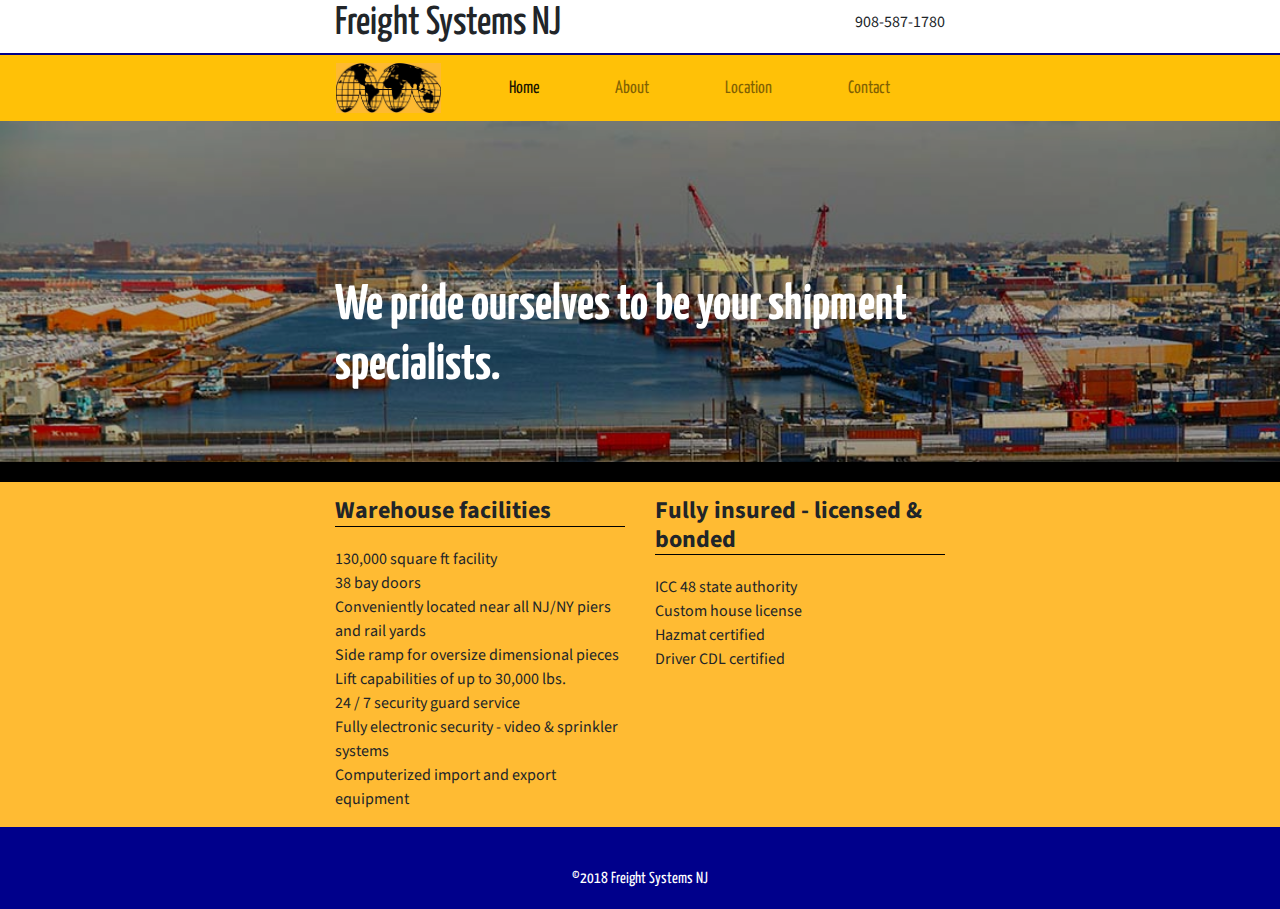
<file: index.html>
<!DOCTYPE html>
<html lang="en">

<head>
    <meta charset="UTF-8">
    <meta name="viewport" content="width=device-width, initial-scale=1.0">
    <meta http-equiv="X-UA-Compatible" content="ie=edge">
    <link rel="stylesheet" href="https://maxcdn.bootstrapcdn.com/bootstrap/4.0.0/css/bootstrap.min.css">
    <link rel="stylesheet" href="./assets/css/style.css">
    <link href="https://fonts.googleapis.com/css?family=Yanone+Kaffeesatz|Source+Sans+Pro" rel="stylesheet">
    <title>Freight Systems NJ</title>
</head>

<body>
    <div class="container-fluid">
        <header class="row">
            <div class="offset-md-1 col-md-10 offset-lg-2 col-lg-8 offset-xl-3 col-xl-6">
                <div id="company-name">
                    <h1>Freight Systems NJ</h1>
                </div>
                <div id="phone-number">908-587-1780</div>
            </div>
        </header>
        <div class="row bg-warning">
            <nav class="offset-md-1 col-md-10 offset-lg-2 col-lg-8 offset-xl-3 col-xl-6 navbar navbar-expand-md navbar-light bg-warning ">
                <img src="./assets/images/fs-logo-ylw" alt="Freight Systems NJ" height="50px">
                <button class="navbar-toggler" type="button" data-toggle="collapse" data-target="#navbarNav" aria-controls="navbarNav" aria-expanded="false"
                    aria-label="Toggle navigation">
                    <span class="navbar-toggler-icon"></span>
                </button>
                <div class="collapse navbar-collapse" id="navbarNav">
                    <ul class="navbar-nav">
                        <li class="nav-item active">
                            <a class="nav-link" href="#">Home
                                <span class="sr-only">(current)</span>
                            </a>
                        </li>
                        <li class="nav-item">
                            <a class="nav-link" href="./about.html">About</a>
                        </li>
                        <li class="nav-item">
                            <a class="nav-link" href="./location.html">Location</a>
                        </li>
                        <li class="nav-item">
                            <a class="nav-link" href="./contact.html">Contact</a>
                        </li>
                    </ul>
                </div>
            </nav>
        </div>
        <main class="row">
            <div class="wrapper col-md-12" id="main">
                <div class="row">
                    <div class="offset-sm-1 col-sm-6 offset-md-1 col-md-9 offset-lg-2 col-lg-8 offset-xl-3 col-xl-6" id="overlay">
                        <h1>We pride ourselves to be your shipment specialists.</h1>
                    </div>
                    <div id="floating-back"></div>
                </div>
            </div>
        </main>
        <section class="row">
            <div class="offset-md-1 col-md-5 offset-lg-2 col-lg-4 offset-xl-3 col-xl-3 section">
                <h4 class="section-header">Warehouse facilities</h4>
                <ul>
                    <li>130,000 square ft facility</li>
                    <li>38 bay doors</li>
                    <li>Conveniently located near all NJ/NY piers and rail yards</li>
                    <li>Side ramp for oversize dimensional pieces</li>
                    <li>Lift capabilities of up to 30,000 lbs.</li>
                    <li>24 / 7 security guard service</li>
                    <li>Fully electronic security -  video & sprinkler systems</li>
                    <li>Computerized import and export equipment</li>
                </ul>
            </div>
            <div class="col-md-5 col-lg-4 col-xl-3 section">
                <h4 class="section-header">Fully insured - licensed & bonded</h4>
                <ul>
                    <li>ICC 48 state authority</li>
                    <li>Custom house license</li>
                    <li>Hazmat certified</li>
                    <li>Driver CDL certified</li>
                </ul>
        </section>
        <footer class="row">
            <div class="col-md-12">&copy;2018 Freight Systems NJ</div>
        </footer>
        </div>
</body>
<script type="text/javascript" src="https://code.jquery.com/jquery-3.2.1.slim.min.js"></script>
<script type="text/javascript" src="https://cdnjs.cloudflare.com/ajax/libs/jquery/3.2.1/jquery.min.js"></script>
<script type="text/javascript" src="https://cdnjs.cloudflare.com/ajax/libs/popper.js/1.12.9/umd/popper.min.js"></script>
<script type="text/javascript" src="https://maxcdn.bootstrapcdn.com/bootstrap/4.0.0/js/bootstrap.min.js"></script>
<script type="text/javascript" src="./assets/js/fs.js"></script>

</html>
</file>
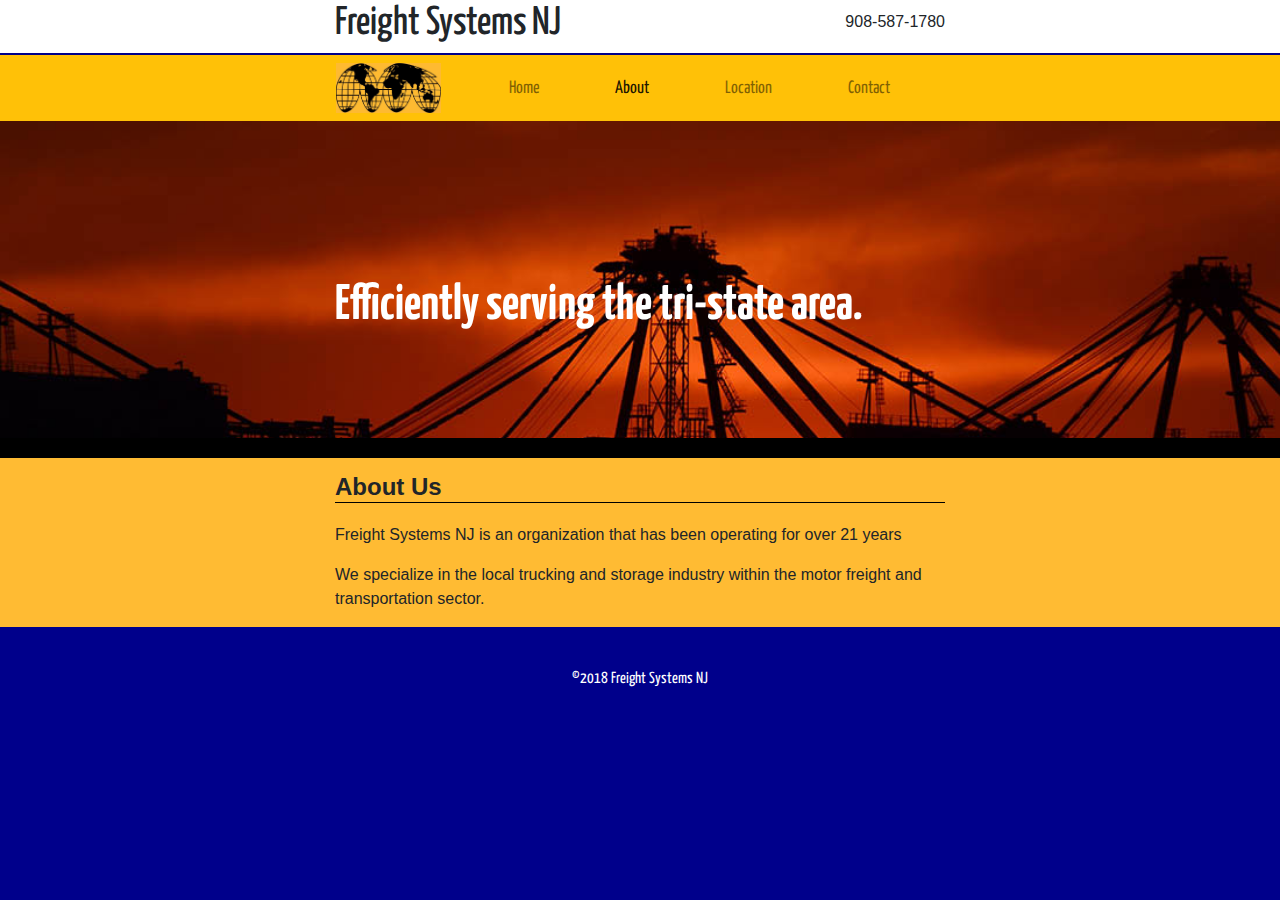
<file: about.html>
<!DOCTYPE html>
<html lang="en">

<head>
    <meta charset="UTF-8">
    <meta name="viewport" content="width=device-width, initial-scale=1.0">
    <meta http-equiv="X-UA-Compatible" content="ie=edge">
    <link rel="stylesheet" href="https://maxcdn.bootstrapcdn.com/bootstrap/4.0.0/css/bootstrap.min.css">
    <link rel="stylesheet" href="./assets/css/style.css">
    <link href="https://fonts.googleapis.com/css?family=Yanone+Kaffeesatz|Raleway" rel="stylesheet">
    <title>Freight Systems NJ</title>
</head>

<body>
    <div class="container-fluid">
        <header class="row">
            <div class="offset-md-1 col-md-10 offset-lg-2 col-lg-8 offset-xl-3 col-xl-6">
                <div id="company-name">
                    <h1>Freight Systems NJ</h1>
                </div>
                <div id="phone-number">908-587-1780</div>
            </div>
        </header>
        <div class="row bg-warning">
            <nav class="offset-md-1 col-md-10 offset-lg-2 col-lg-8 offset-xl-3 col-xl-6 navbar navbar-expand-md navbar-light bg-warning ">
                <img src="./assets/images/fs-logo-ylw" alt="Freight Systems NJ" height="50px">
                <button class="navbar-toggler" type="button" data-toggle="collapse" data-target="#navbarNav" aria-controls="navbarNav" aria-expanded="false"
                    aria-label="Toggle navigation">
                    <span class="navbar-toggler-icon"></span>
                </button>
                <div class="collapse navbar-collapse" id="navbarNav">
                    <ul class="navbar-nav">
                        <li class="nav-item">
                            <a class="nav-link" href="./index.html">Home</a>
                        </li>
                        <li class="nav-item active">
                            <a class="nav-link" href="#">About</a>
                        </li>
                        <li class="nav-item">
                            <a class="nav-link" href="./location.html">Location</a>
                        </li>
                        <li class="nav-item">
                            <a class="nav-link" href="./contact.html">Contact
                                <span class="sr-only">(current)</span>
                            </a>
                        </li>
                    </ul>
                </div>
            </nav>
        </div>
        <main class="row">
            <div class="wrapper col-md-12" id="about">
                <div class="row">
                    <div class="offset-sm-1 col-sm-6 offset-md-1 col-md-10 offset-lg-2 col-lg-9 offset-xl-3 col-xl-8" id="overlay">
                        <h1>Efficiently serving the tri-state area.</h1>
                    </div>
                </div>
            </div>
        </main>
        <section class="row">
            <div class="offset-md-1 col-md-10 offset-lg-2 col-lg-8 offset-xl-3 col-xl-6 section">
                    <h4 class="section-header">About Us</h4>
                    <p>Freight Systems NJ is an organization that has been operating for over 21 years</p>
                    <p>We specialize in the local trucking and storage industry within the motor freight and transportation sector. </p>
            </div>
        </section>
        <footer class="row">
            <div class="col-md-12">&copy;2018 Freight Systems NJ</div>
        </footer>
    </div>
</body>
<script type="text/javascript" src="https://code.jquery.com/jquery-3.2.1.slim.min.js"></script>
<script type="text/javascript" src="https://cdnjs.cloudflare.com/ajax/libs/jquery/3.2.1/jquery.min.js"></script>
<script type="text/javascript" src="https://cdnjs.cloudflare.com/ajax/libs/popper.js/1.12.9/umd/popper.min.js"></script>
<script type="text/javascript" src="https://maxcdn.bootstrapcdn.com/bootstrap/4.0.0/js/bootstrap.min.js"></script>
<script type="text/javascript" src="./assets/js/fs.js"></script>

</html>
</file>
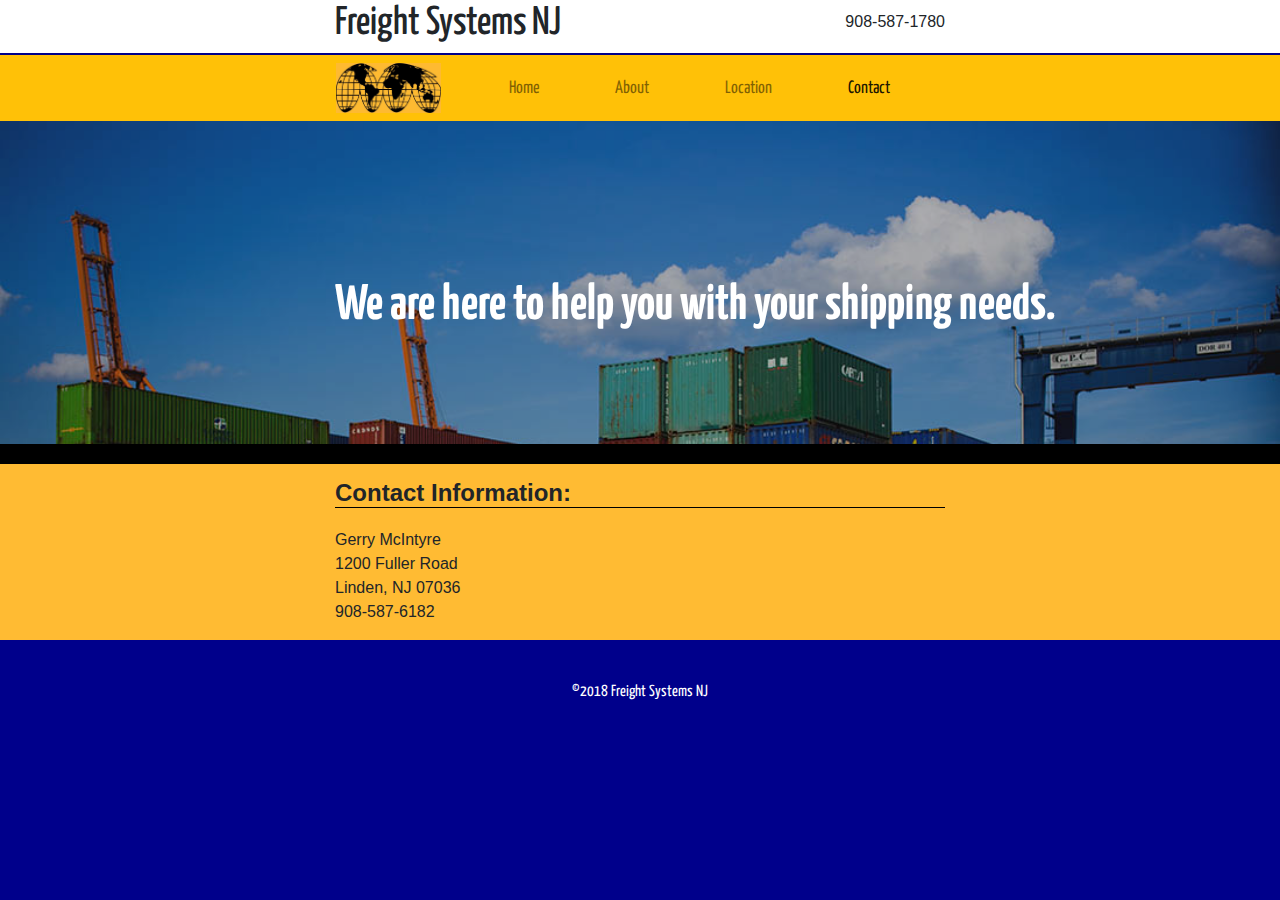
<file: contact.html>
<!DOCTYPE html>
<html lang="en">

<head>
    <meta charset="UTF-8">
    <meta name="viewport" content="width=device-width, initial-scale=1.0">
    <meta http-equiv="X-UA-Compatible" content="ie=edge">
    <link rel="stylesheet" href="https://maxcdn.bootstrapcdn.com/bootstrap/4.0.0/css/bootstrap.min.css">
    <link rel="stylesheet" href="./assets/css/style.css">
    <link href="https://fonts.googleapis.com/css?family=Yanone+Kaffeesatz|Raleway" rel="stylesheet">
    <title>Freight Systems NJ</title>
</head>

<body>
    <div class="container-fluid">
        <header class="row">
            <div class="offset-md-1 col-md-10 offset-lg-2 col-lg-8 offset-xl-3 col-xl-6">
                <div id="company-name">
                    <h1>Freight Systems NJ</h1>
                </div>
                <div id="phone-number">908-587-1780</div>
            </div>
        </header>
        <div class="row bg-warning">
            <nav class="offset-md-1 col-md-10 offset-lg-2 col-lg-8 offset-xl-3 col-xl-6 navbar navbar-expand-md navbar-light bg-warning ">
                <img src="./assets/images/fs-logo-ylw" alt="Freight Systems NJ" height="50px">
                <button class="navbar-toggler" type="button" data-toggle="collapse" data-target="#navbarNav" aria-controls="navbarNav" aria-expanded="false"
                    aria-label="Toggle navigation">
                    <span class="navbar-toggler-icon"></span>
                </button>
                <div class="collapse navbar-collapse" id="navbarNav">
                    <ul class="navbar-nav">
                        <li class="nav-item">
                            <a class="nav-link" href="./index.html">Home</a>
                        </li>
                        <li class="nav-item">
                            <a class="nav-link" href="./about.html">About</a>
                        </li>
                        <li class="nav-item">
                            <a class="nav-link" href="./location.html">Location</a>
                        </li>
                        <li class="nav-item active">
                            <a class="nav-link" href="#">Contact
                                    <span class="sr-only">(current)</span>
                            </a>
                        </li>
                    </ul>
                </div>
            </nav>
        </div>
        <main class="row">
            <div class="wrapper col-md-12" id="contact">
                <div class="row">
                    <div class="offset-sm-1 col-sm-6 offset-md-1 col-md-10 offset-lg-2 col-lg-9 offset-xl-3 col-xl-8" id="overlay">
                            <h1>We are here to help you with your shipping needs.</h1>
                    </div>
                    <div id="floating-back"></div>
                </div>
            </div>
        </main>
        <section class="row">
            <div class="offset-md-1 col-md-10 offset-lg-2 col-lg-8 offset-xl-3 col-xl-6 section">
                <h4 class="section-header">Contact Information:</h4>
                <ul>
                        <li>Gerry McIntyre</li>
                        <li>1200 Fuller Road</li>
                        <li>Linden, NJ 07036</li>
                        <li>908-587-6182</li>
                    </ul>

            </div>
        </section>
        <footer class="row">
            <div class="col-md-12">&copy;2018 Freight Systems NJ</div>
        </footer>
    </div>
</body>
<script type="text/javascript" src="https://code.jquery.com/jquery-3.2.1.slim.min.js"></script>
<script type="text/javascript" src="https://cdnjs.cloudflare.com/ajax/libs/jquery/3.2.1/jquery.min.js"></script>
<script type="text/javascript" src="https://cdnjs.cloudflare.com/ajax/libs/popper.js/1.12.9/umd/popper.min.js"></script>
<script type="text/javascript" src="https://maxcdn.bootstrapcdn.com/bootstrap/4.0.0/js/bootstrap.min.js"></script>
<script type="text/javascript" src="./assets/js/fs.js"></script>

</html>
</file>
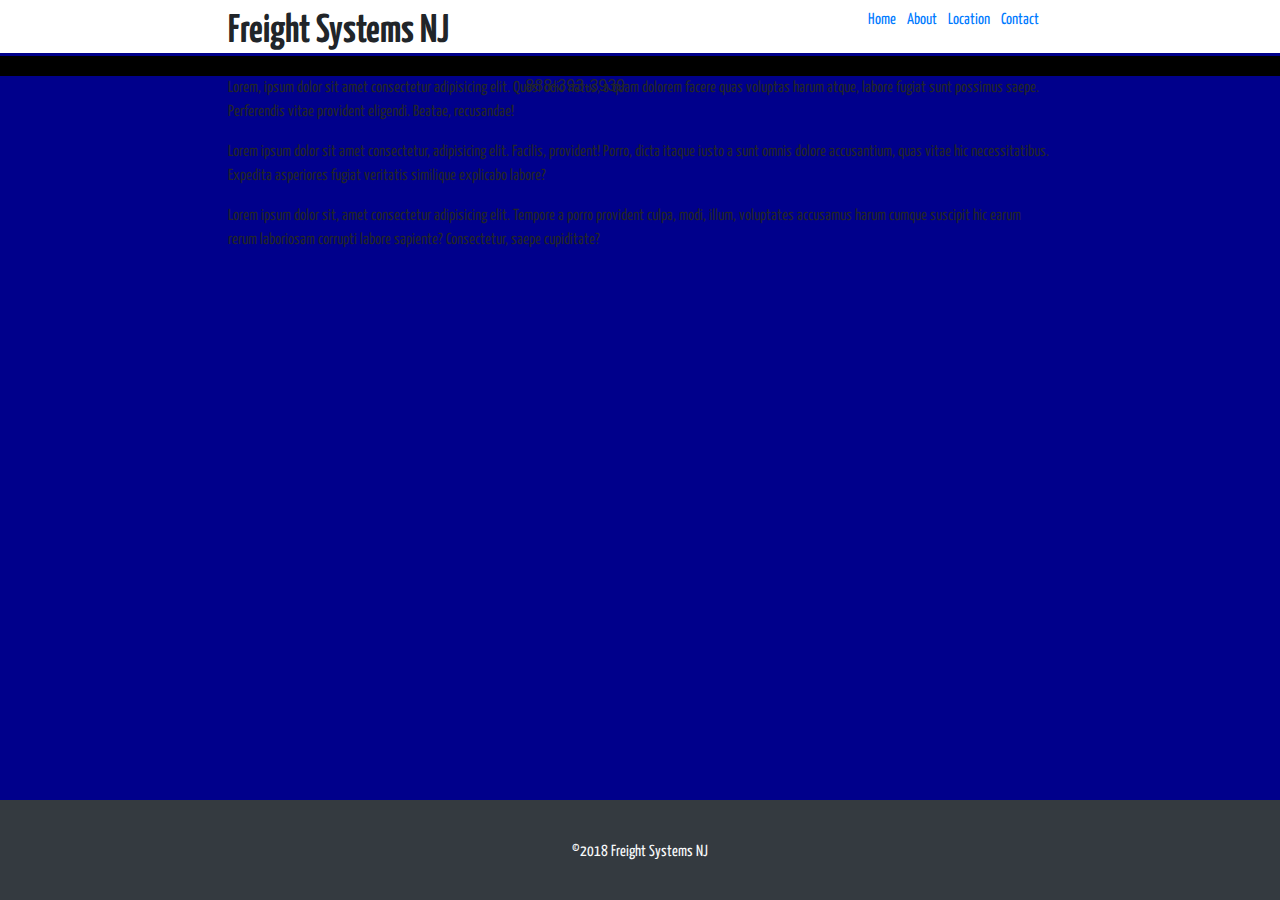
<file: index2.html>
<!DOCTYPE html>
<html lang="en">

<head>
    <meta charset="UTF-8">
    <meta name="viewport" content="width=device-width, initial-scale=1.0">
    <meta http-equiv="X-UA-Compatible" content="ie=edge">
    <link rel="stylesheet" href="https://maxcdn.bootstrapcdn.com/bootstrap/4.0.0/css/bootstrap.min.css">
    <link href="https://fonts.googleapis.com/css?family=Yanone+Kaffeesatz" rel="stylesheet">
    <link rel="stylesheet" href="./assets/css/style.css">
    <title>Freight Systems NJ</title>
</head>

<body>
    <div class="container-fluid">
        <header class="row">
            <div class="offset-md-2 col-md-4">
                <h1 class="font-weight-bold pt-2 text-nowrap">Freight Systems NJ</h1>
                <p id="phone-number">888-393-3939</p>
            </div>
            <div class="offset-md-2 col-md-3">
                <ul class="list-inline pt-2 text-nowrap">
                    <li class="list-inline-item"><a href="#">Home</a></li>
                    <li class="list-inline-item"><a href="#">About</a></li>
                    <li class="list-inline-item"><a href="#">Location</a></li>
                    <li class="list-inline-item"><a href="#">Contact</a></li>
                </ul>
            </div>
            <div class="col-md-6">
            </div>
        </header>
        <main class="row home">
            <div class="col-md-12"></div>
        </main>
        <div class="row">
            <div class="something offset-md-2 col-md-8">
                <p>Lorem, ipsum dolor sit amet consectetur adipisicing elit. Quasi odio natus, a quam dolorem facere quas voluptas
                    harum atque, labore fugiat sunt possimus saepe. Perferendis vitae provident eligendi. Beatae, recusandae!</p>
                <p>Lorem ipsum dolor sit amet consectetur, adipisicing elit. Facilis, provident! Porro, dicta itaque iusto a
                    sunt omnis dolore accusantium, quas vitae hic necessitatibus. Expedita asperiores fugiat veritatis similique
                    explicabo labore?</p>
                <p>Lorem ipsum dolor sit, amet consectetur adipisicing elit. Tempore a porro provident culpa, modi, illum, voluptates
                    accusamus harum cumque suscipit hic earum rerum laboriosam corrupti labore sapiente? Consectetur, saepe
                    cupiditate?</p>
            </div>
        </div>
        <footer class="row bg-dark fixed-bottom">
            <div class="col-md-12 text-center text-light">&copy;2018 Freight Systems NJ</div>
        </footer>
    </div>
</body>
<script type="text/javascript" src="https://cdnjs.cloudflare.com/ajax/libs/jquery/3.2.1/jquery.min.js"></script>

</html>
</file>
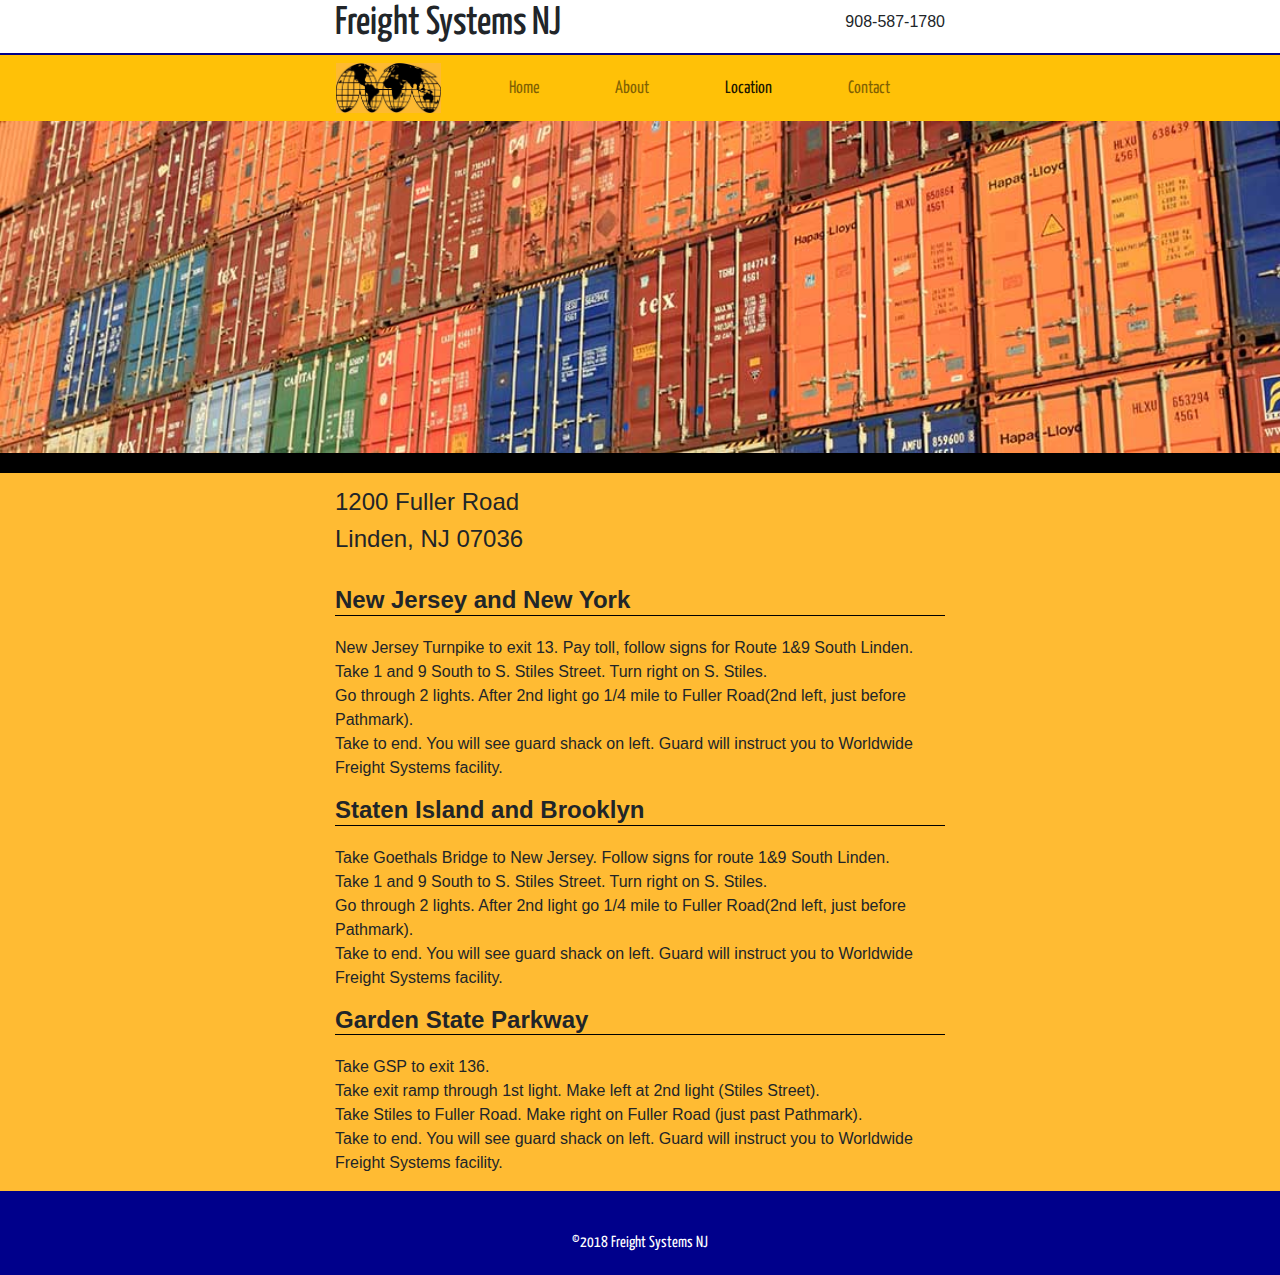
<file: location.html>
<!DOCTYPE html>
<html lang="en">

<head>
    <meta charset="UTF-8">
    <meta name="viewport" content="width=device-width, initial-scale=1.0">
    <meta http-equiv="X-UA-Compatible" content="ie=edge">
    <link rel="stylesheet" href="https://maxcdn.bootstrapcdn.com/bootstrap/4.0.0/css/bootstrap.min.css">
    <link rel="stylesheet" href="./assets/css/style.css">
    <link href="https://fonts.googleapis.com/css?family=Yanone+Kaffeesatz|Raleway" rel="stylesheet">
    <title>Freight Systems NJ</title>
</head>

<body>
    <div class="container-fluid">
        <header class="row">
            <div class="offset-md-1 col-md-10 offset-lg-2 col-lg-8 offset-xl-3 col-xl-6">
                <div id="company-name">
                    <h1>Freight Systems NJ</h1>
                </div>
                <div id="phone-number">908-587-1780</div>
            </div>
        </header>
        <div class="row bg-warning">
            <nav class="offset-md-1 col-md-10 offset-lg-2 col-lg-8 offset-xl-3 col-xl-6 navbar navbar-expand-md navbar-light bg-warning ">
                <img src="./assets/images/fs-logo-ylw" alt="Freight Systems NJ" height="50px">
                <button class="navbar-toggler" type="button" data-toggle="collapse" data-target="#navbarNav" aria-controls="navbarNav" aria-expanded="false"
                    aria-label="Toggle navigation">
                    <span class="navbar-toggler-icon"></span>
                </button>
                <div class="collapse navbar-collapse" id="navbarNav">
                    <ul class="navbar-nav">
                        <li class="nav-item">
                            <a class="nav-link" href="./index.html">Home</a>
                        </li>
                        <li class="nav-item">
                            <a class="nav-link" href="./about.html">About</a>
                        </li>
                        <li class="nav-item active">
                            <a class="nav-link" href="#">Location
                                <span class="sr-only">(current)</span>
                            </a>
                        </li>
                        <li class="nav-item">
                            <a class="nav-link" href="./contact.html">Contact</a>
                        </li>
                    </ul>
                </div>
            </nav>
        </div>
        <main class="row">
            <div class="wrapper col-md-12" id="location">
                <div class="row">
                    <div class="offset-md-1 col-md-10 offset-lg-2 col-lg-8 offset-xl-3 col-xl-6 iframe-map" id="google-map-embed">
                        <iframe src="https://www.google.com/maps/embed?pb=!1m18!1m12!1m3!1d3028.2209129885982!2d-74.27183928435758!3d40.62500985086922!2m3!1f0!2f0!3f0!3m2!1i1024!2i768!4f13.1!3m3!1m2!1s0x89c3b3a6a10f44af%3A0x7d48ece608db30a5!2s1200+Fuller+Rd%2C+Linden%2C+NJ+07036!5e0!3m2!1sen!2sus!4v1520584988332"
                            frameborder="0" style="border:0" allowfullscreen></iframe>
                    </div>
                </div>
            </div>
        </main>
        <section class="row">
            <div class="offset-md-1 col-md-10 offset-lg-2 col-lg-8 offset-xl-3 col-xl-6 section">
                <h4>1200 Fuller Road</h4>
                <h4>Linden, NJ 07036</h4>
                <br>
                <h4 class="section-header">New Jersey and New York</h4>
                <ul>
                    <li>New Jersey Turnpike to exit 13. Pay toll, follow signs for Route 1&9 South Linden.</li>
                    <li>Take 1 and 9 South to S. Stiles Street. Turn right on S. Stiles.</li>
                    <li>Go through 2 lights. After 2nd light go 1/4 mile to Fuller Road(2nd left, just before Pathmark).</li>
                    <li>Take to end. You will see guard shack on left. Guard will instruct you to Worldwide Freight Systems facility.</li>
                </ul>
                <h4 class="section-header">Staten Island and Brooklyn</h4>
                <ul>
                    <li>Take Goethals Bridge to New Jersey. Follow signs for route 1&9 South Linden.</li>
                    <li>Take 1 and 9 South to S. Stiles Street. Turn right on S. Stiles.</li>
                    <li>Go through 2 lights. After 2nd light go 1/4 mile to Fuller Road(2nd left, just before Pathmark).</li>
                    <li>Take to end. You will see guard shack on left. Guard will instruct you to Worldwide Freight Systems facility.</li>
                </ul>
                <h4 class="section-header">Garden State Parkway</h4>
                <ul>
                    <li>Take GSP to exit 136.</li>
                    <li>Take exit ramp through 1st light. Make left at 2nd light (Stiles Street).</li>
                    <li>Take Stiles to Fuller Road. Make right on Fuller Road (just past Pathmark).</li>
                    <li>Take to end. You will see guard shack on left. Guard will instruct you to Worldwide Freight Systems facility.</li>
                </ul>
            </div>
        </section>
        <footer class="row">
            <div class="col-md-12">&copy;2018 Freight Systems NJ</div>
        </footer>
    </div>
</body>
<script type="text/javascript" src="https://code.jquery.com/jquery-3.2.1.slim.min.js"></script>
<script type="text/javascript" src="https://cdnjs.cloudflare.com/ajax/libs/jquery/3.2.1/jquery.min.js"></script>
<script type="text/javascript" src="https://cdnjs.cloudflare.com/ajax/libs/popper.js/1.12.9/umd/popper.min.js"></script>
<script type="text/javascript" src="https://maxcdn.bootstrapcdn.com/bootstrap/4.0.0/js/bootstrap.min.js"></script>
<script type="text/javascript" src="./assets/js/fs.js"></script>

</html>
</file>
<file: assets/css/style.css>
body {
    font-family: 'Yanone Kaffeesatz', sans-serif;
    background-color: #00008B;
}

main {
    border-bottom: solid black 20px;
}

header {
    background-color: white;
    height: 55px;
    border-bottom: solid #00008B 2px;
}

footer {
    background-color: #00008B;
    padding-top: 40px;
    clear: both;
    height: 100px;
    text-align: center;
    color: white;
}

.nav-item {
    padding-left: 60px;
    margin: 0 0px;
    font-size: 18px;
}

.iframe-map {
    position: relative;
    height: 0;
    overflow: hidden;
}

.iframe-map iframe {
    position: absolute;
    top: 0;
    left: 0;
    width: 100%;
    height: 100%;
}

section {
    background-color: #ffbb33;
    font-family: 'Source Sans Pro', sans-serif;
}

.section {
    margin-top: 15px;
}

.section-header {
    border-bottom: solid black 1px;
    font-weight: bold;
    margin-bottom: 20px;
}

.section ul {
    list-style: none;
    padding-left: 0;
}

#company-name {
    float: left;
}

#phone-number {
    float: right;
    padding-top: 10px;
    font-family: 'Source Sans Pro', sans-serif;
}

#main,
#about,
#location,
#contact {
    background-size: cover;
    height: 420px;
    display: none;
}

#main {
    background-image: url("../images/PortNewarkNJTurnpike.jpg");
}

#location {
    background-image: url("../images/containers.jpg");
}

#contact {
    background-image: url("../images/shipyard.jpg");
}

#about {
    background-image: url("../images/sunset.jpg");
}

#mission {
    box-sizing: border-box;
    top: 40px;
    height: 275px;
    padding-top: 10px;
    color: white;
    background-color: #00008B;
    display: none;
}

#mission h5 {
    line-height: 50px;
}

#floating-back {
    background-color: black;
    position: absolute;
    float: left;
    height: 100%;
    width: 100%;
    opacity: 0.3;
    margin-left: 0;
}

#google-map-embed {
    margin-top: 35px;
    height: 350px;
}

#directions {
    margin-top: 15px;
}

#contact-information {
    color: black;
    font-size: 20px;
}

#contact-information ul li {
    list-style-type: none;
}

#contact-information h2 {
    border-bottom: solid black 2px;
}

#overlay {
    position: absolute;
    top: 155px;
    color: white;
    z-index: +1;
}

#overlay h1 {
    font-size: 50px;
    font-weight: bold;
}

@media only screen and (max-width: 600px) {
    #overlay {
        top: 75px;
    }
    #overlay h1 {
        font-size: 25px;
    }
    #main,
    #about,
    #contact {
        height: 250px;
    }
}
</file>
